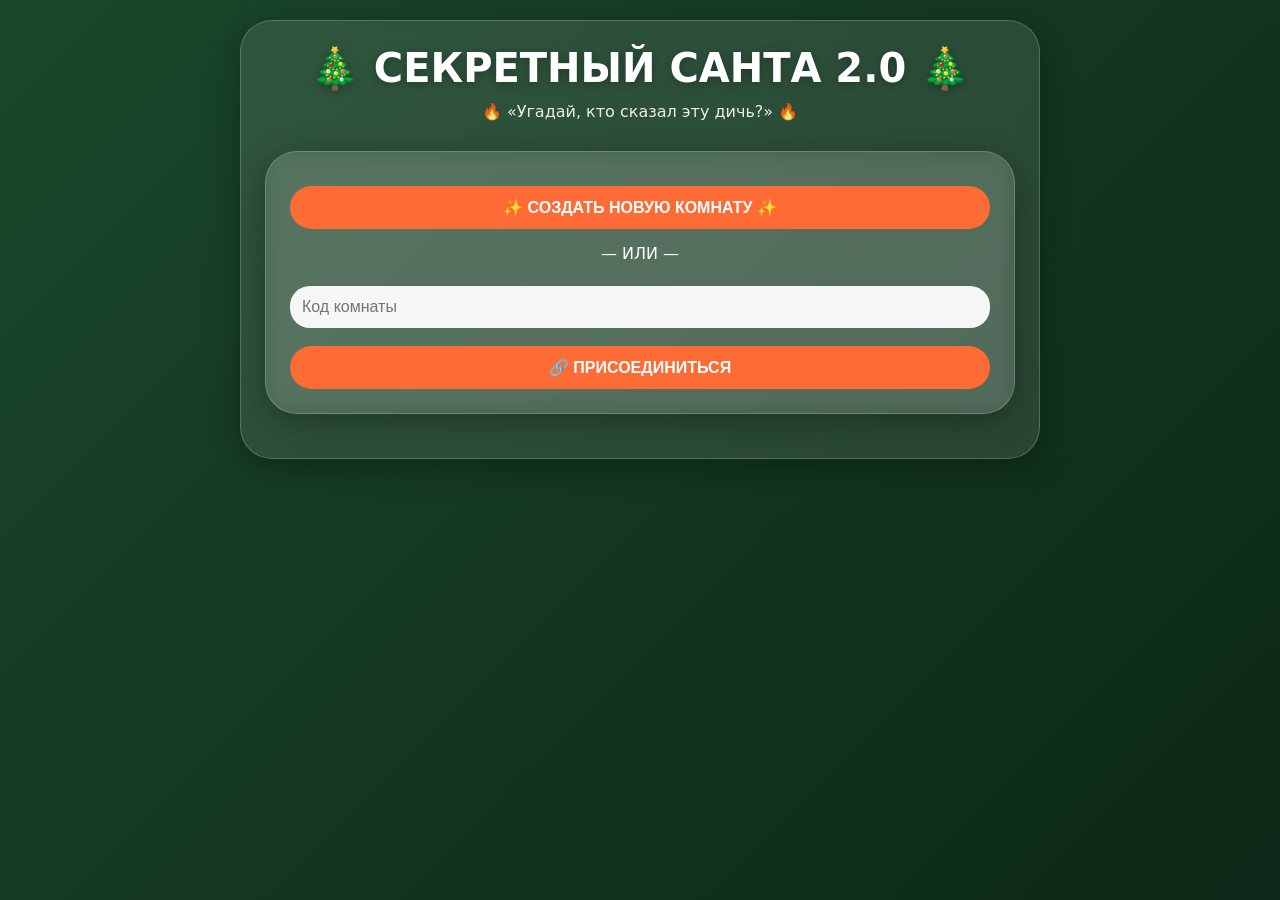
<file: deepseek_html_20260421_2149f9.html>
<!DOCTYPE html>
<html lang="ru">
<head>
    <meta charset="UTF-8">
    <meta name="viewport" content="width=device-width, initial-scale=1.0, user-scalable=no">
    <title>🎄 Секретный Санта 2.0 — Угадай цитатку</title>
    <style>
        * {
            margin: 0;
            padding: 0;
            box-sizing: border-box;
        }
        body {
            background: linear-gradient(135deg, #1a472a 0%, #0d2818 100%);
            font-family: 'Segoe UI', 'Poppins', system-ui, -apple-system, sans-serif;
            min-height: 100vh;
            padding: 20px;
            color: #fff;
        }
        .container {
            max-width: 800px;
            margin: 0 auto;
        }
        .card {
            background: rgba(255,255,255,0.1);
            backdrop-filter: blur(10px);
            border-radius: 32px;
            padding: 24px;
            margin-bottom: 20px;
            border: 1px solid rgba(255,255,255,0.2);
            box-shadow: 0 8px 32px rgba(0,0,0,0.3);
        }
        h1 {
            font-size: 2.5em;
            text-align: center;
            margin-bottom: 10px;
            text-shadow: 0 2px 10px rgba(0,0,0,0.3);
        }
        .sub {
            text-align: center;
            opacity: 0.9;
            margin-bottom: 30px;
        }
        button, .button {
            background: #ff6b35;
            color: white;
            border: none;
            padding: 12px 24px;
            border-radius: 60px;
            font-size: 16px;
            font-weight: bold;
            cursor: pointer;
            transition: 0.2s;
            width: 100%;
            margin-top: 10px;
        }
        button:hover {
            background: #ff8c5a;
            transform: scale(1.02);
        }
        button:disabled {
            background: #555;
            cursor: not-allowed;
        }
        input, textarea, select {
            width: 100%;
            padding: 12px;
            margin: 8px 0;
            border-radius: 20px;
            border: none;
            background: rgba(255,255,255,0.95);
            font-size: 16px;
        }
        .vote-btn {
            background: #2c5f2d;
            margin: 5px;
            width: auto;
            padding: 8px 16px;
            display: inline-block;
        }
        .vote-btn:hover {
            background: #3e8e41;
        }
        .winner {
            background: gold;
            color: #1a472a;
            padding: 16px;
            border-radius: 24px;
            margin-top: 20px;
            font-weight: bold;
        }
        .task {
            background: #ff4444;
            padding: 20px;
            border-radius: 28px;
            margin-top: 20px;
            animation: pulse 1s infinite;
        }
        @keyframes pulse {
            0% { transform: scale(1); }
            50% { transform: scale(1.02); }
            100% { transform: scale(1); }
        }
        .hidden {
            display: none;
        }
        .refresh-btn {
            background: #2c5f2d;
            margin-top: 5px;
            font-size: 14px;
        }
        .status-badge {
            background: #ff6b35;
            border-radius: 20px;
            padding: 4px 12px;
            font-size: 12px;
            display: inline-block;
            margin-left: 10px;
        }
    </style>
</head>
<body>
<div class="container">
    <div class="card">
        <h1>🎄 СЕКРЕТНЫЙ САНТА 2.0 🎄</h1>
        <div class="sub">🔥 «Угадай, кто сказал эту дичь?» 🔥</div>

        <div id="joinScreen">
            <div class="card">
                <button onclick="createRoom()">✨ СОЗДАТЬ НОВУЮ КОМНАТУ ✨</button>
                <div style="text-align: center; margin: 15px 0;">— ИЛИ —</div>
                <input type="text" id="roomCodeInput" placeholder="Код комнаты">
                <button onclick="joinRoom()">🔗 ПРИСОЕДИНИТЬСЯ</button>
            </div>
        </div>

        <div id="lobbyScreen" class="hidden">
            <div class="card">
                <h3>🏠 Комната: <span id="roomCodeDisplay"></span></h3>
                <p>Твой ник: <strong id="myNickname"></strong></p>
                <button onclick="copyInviteLink()">📋 СКОПИРОВАТЬ ССЫЛКУ-ПРИГЛАШЕНИЕ</button>
                <button onclick="refreshGameState()" class="refresh-btn">🔄 ОБНОВИТЬ СПИСОК</button>
                <hr style="margin: 15px 0;">
                <h4>👥 Участники (<span id="playerCount">0</span>)</h4>
                <div id="playersList"></div>
                <div id="startGameDiv" class="hidden">
                    <button onclick="startGame()">🎁 НАЧАТЬ ИГРУ (нужно минимум 3 чел) 🎁</button>
                </div>
                <div id="waitingMessage" class="hidden" style="text-align: center; margin-top: 15px; color: #ffaa00;">
                    ⏳ Ожидаем других игроков... (нажми «Обновить список»)
                </div>
            </div>
        </div>

        <div id="quoteScreen" class="hidden">
            <div class="card">
                <h3>📝 ХОД 1: Напиши цитатку</h3>
                <p>Вспомни самую странную/смешную фразу, которую говорил <strong>ДРУГОЙ</strong> участник:</p>
                <textarea id="quoteInput" rows="3" placeholder="Например: «Я сейчас так нажрусь, что завтра буду с котом разговаривать»"></textarea>
                <select id="targetPlayerSelect"></select>
                <button onclick="submitQuote()">📤 ОТПРАВИТЬ ЦИТАТУ</button>
                <div id="quotesRemaining">Осталось отправить цитат: --</div>
                <button onclick="refreshGameState()" class="refresh-btn">🔄 ПРОВЕРИТЬ СТАТУС</button>
            </div>
        </div>

        <div id="votingScreen" class="hidden">
            <div class="card">
                <h3>🤔 КТО ЭТО СКАЗАЛ?</h3>
                <div id="currentQuoteDisplay" style="font-size: 1.4em; margin: 15px 0; background: rgba(0,0,0,0.3); padding: 20px; border-radius: 24px;">"..."</div>
                <div id="voteOptions"></div>
                <div id="votingProgress"></div>
                <button onclick="refreshGameState()" class="refresh-btn">🔄 ОБНОВИТЬ</button>
            </div>
        </div>

        <div id="resultsScreen" class="hidden">
            <div class="card">
                <h3>🎉 РЕЗУЛЬТАТЫ 🎉</h3>
                <div id="resultsList"></div>
                <div id="loserTask" class="task hidden"></div>
                <button onclick="resetGame()">🔄 НОВАЯ ИГРА</button>
            </div>
        </div>
    </div>
</div>

<script>
    // ========== ГЛОБАЛЬНЫЕ ПЕРЕМЕННЫЕ ==========
    let currentRoom = null;
    let myId = null;
    let myName = null;
    let gameState = null;
    let syncInterval = null;

    // Генерация ID
    function generateId() {
        return 'id_' + Date.now() + '_' + Math.random().toString(36).substr(2, 8);
    }

    // НЕЙРОНКА - генерирует 4 дополнительных имени
    function generateAiNames(realNames, quoteText) {
        const funnyNames = [
            "🦄 Единорог-интриган", "🍕 Пицца-папарацци", "🤡 Клоун-невидимка", "🐧 Пингвин-сплетник",
            "🎅 Пьяный Санта", "🧙 Гэндальф-мемолог", "👻 Полтергейст-юморист", "🐱 Кот-философ",
            "🤖 Бот-алкаш", "🍆 Баклажан-провокатор", "💩 Какашка-оратор", "🦥 Ленивец-тролль",
            "🧠 Мозгоправ", "🎸 Рокер-пенсионер", "👽 Пришелец-ругатель", "🐸 Пепе-свидетель"
        ];
        let available = funnyNames.filter(n => !realNames.includes(n));
        let shuffled = [...available];
        for (let i = shuffled.length - 1; i > 0; i--) {
            const j = Math.floor(Math.random() * (i + 1));
            [shuffled[i], shuffled[j]] = [shuffled[j], shuffled[i]];
        }
        return shuffled.slice(0, 4);
    }

    // ========== СИНХРОНИЗАЦИЯ ЧЕРЕЗ localStorage (кросс-вкладки) ==========
    function saveRoom() {
        if (currentRoom && gameState) {
            const data = {
                roomCode: currentRoom,
                players: gameState.players,
                quotes: gameState.quotes,
                votes: gameState.votes,
                round: gameState.round,
                currentQuoteIndex: gameState.currentQuoteIndex,
                allQuotes: gameState.allQuotes,
                results: gameState.results,
                gameStarted: gameState.gameStarted,
                gamePhase: gameState.gamePhase,
                lastUpdate: Date.now()
            };
            localStorage.setItem(`santa_${currentRoom}`, JSON.stringify(data));
            // Триггерим событие для других вкладок
            localStorage.setItem(`santa_trigger_${currentRoom}`, Date.now().toString());
        }
    }

    function loadRoom(roomCode) {
        const raw = localStorage.getItem(`santa_${roomCode}`);
        if (raw) {
            const data = JSON.parse(raw);
            currentRoom = data.roomCode;
            gameState = {
                players: data.players || [],
                quotes: data.quotes || [],
                votes: data.votes || {},
                round: data.round || 0,
                currentQuoteIndex: data.currentQuoteIndex || 0,
                allQuotes: data.allQuotes || [],
                results: data.results || null,
                gameStarted: data.gameStarted || false,
                gamePhase: data.gamePhase || 'lobby'
            };
            return true;
        }
        return false;
    }

    // Принудительное обновление из хранилища
    function refreshGameState() {
        if (currentRoom) {
            loadRoom(currentRoom);
            updateUIByPhase();
        }
    }

    // Слушаем изменения в localStorage (синхронизация между вкладками/устройствами)
    window.addEventListener('storage', (e) => {
        if (e.key === `santa_trigger_${currentRoom}` && currentRoom) {
            refreshGameState();
        }
    });

    // ========== UI ОБНОВЛЕНИЕ ==========
    function updateUIByPhase() {
        if (!gameState) return;
        
        const phase = gameState.gamePhase;
        
        if (phase === 'lobby') {
            showLobby();
        } else if (phase === 'quotes') {
            showQuoteScreen();
        } else if (phase === 'voting') {
            showVotingScreen();
        } else if (phase === 'results') {
            showResultsScreen();
        }
    }

    function showLobby() {
        document.getElementById('joinScreen').classList.add('hidden');
        document.getElementById('lobbyScreen').classList.remove('hidden');
        document.getElementById('quoteScreen').classList.add('hidden');
        document.getElementById('votingScreen').classList.add('hidden');
        document.getElementById('resultsScreen').classList.add('hidden');
        
        document.getElementById('roomCodeDisplay').innerText = currentRoom;
        document.getElementById('myNickname').innerText = myName;
        
        updateLobbyUI();
    }

    function updateLobbyUI() {
        if (!gameState) return;
        
        const playersDiv = document.getElementById('playersList');
        playersDiv.innerHTML = gameState.players.map(p => 
            `<div>🎅 ${p.name} ${p.id === myId ? '(ты)' : ''} ${p.hasSubmitted ? '✓' : ''}</div>`
        ).join('');
        document.getElementById('playerCount').innerText = gameState.players.length;
        
        const isHost = gameState.players.length > 0 && gameState.players[0].id === myId;
        const canStart = gameState.players.length >= 3 && !gameState.gameStarted;
        
        if (isHost && canStart) {
            document.getElementById('startGameDiv').classList.remove('hidden');
            document.getElementById('waitingMessage').classList.add('hidden');
        } else if (isHost && gameState.players.length < 3) {
            document.getElementById('startGameDiv').classList.add('hidden');
            document.getElementById('waitingMessage').classList.remove('hidden');
            document.getElementById('waitingMessage').innerHTML = '⚠️ Нужно минимум 3 игрока! Пригласи друзей.';
        } else if (!isHost && !gameState.gameStarted) {
            document.getElementById('startGameDiv').classList.add('hidden');
            document.getElementById('waitingMessage').classList.remove('hidden');
            document.getElementById('waitingMessage').innerHTML = '⏳ Ожидаем, когда ведущий начнёт игру...';
        }
    }

    function showQuoteScreen() {
        document.getElementById('lobbyScreen').classList.add('hidden');
        document.getElementById('quoteScreen').classList.remove('hidden');
        updateQuoteUI();
    }

    function updateQuoteUI() {
        if (!gameState) return;
        
        const myPlayer = gameState.players.find(p => p.id === myId);
        const submittedCount = gameState.quotes.filter(q => q.fromId === myId).length;
        const needToSubmit = gameState.players.length - 1;
        const remaining = needToSubmit - submittedCount;
        document.getElementById('quotesRemaining').innerHTML = `Осталось отправить цитат: ${remaining} из ${needToSubmit}`;
        
        const select = document.getElementById('targetPlayerSelect');
        const alreadyTargeted = gameState.quotes.filter(q => q.fromId === myId).map(q => q.targetId);
        const available = gameState.players.filter(p => p.id !== myId && !alreadyTargeted.includes(p.id));
        select.innerHTML = available.map(p => `<option value="${p.id}">${p.name}</option>`).join('');
        
        if (remaining === 0 && myPlayer && !myPlayer.hasSubmitted) {
            myPlayer.hasSubmitted = true;
            saveRoom();
            checkAllSubmitted();
        }
    }

    function submitQuote() {
        const quoteText = document.getElementById('quoteInput').value.trim();
        const targetId = document.getElementById('targetPlayerSelect').value;
        if (!quoteText) {
            alert("Напиши цитату!");
            return;
        }
        if (!targetId) {
            alert("Выбери, про кого эта цитата!");
            return;
        }
        
        gameState.quotes.push({
            fromId: myId,
            targetId: targetId,
            text: quoteText
        });
        
        document.getElementById('quoteInput').value = '';
        saveRoom();
        updateQuoteUI();
    }

    function checkAllSubmitted() {
        const allSubmitted = gameState.players.every(p => p.hasSubmitted === true);
        const expectedQuotes = gameState.players.length * (gameState.players.length - 1);
        
        if (allSubmitted && gameState.quotes.length === expectedQuotes && gameState.gamePhase === 'quotes') {
            prepareVoting();
        }
    }

    function prepareVoting() {
        gameState.allQuotes = [...gameState.quotes];
        for (let i = gameState.allQuotes.length - 1; i > 0; i--) {
            const j = Math.floor(Math.random() * (i + 1));
            [gameState.allQuotes[i], gameState.allQuotes[j]] = [gameState.allQuotes[j], gameState.allQuotes[i]];
        }
        gameState.currentQuoteIndex = 0;
        gameState.votes = {};
        gameState.gamePhase = 'voting';
        
        saveRoom();
        showVotingScreen();
    }

    function showVotingScreen() {
        document.getElementById('quoteScreen').classList.add('hidden');
        document.getElementById('votingScreen').classList.remove('hidden');
        loadCurrentQuoteForVoting();
    }

    function loadCurrentQuoteForVoting() {
        if (!gameState.allQuotes || gameState.currentQuoteIndex >= gameState.allQuotes.length) {
            finishGame();
            return;
        }
        
        const quote = gameState.allQuotes[gameState.currentQuoteIndex];
        document.getElementById('currentQuoteDisplay').innerHTML = `"${quote.text}"`;
        
        const realNames = gameState.players.map(p => p.name);
        const aiNames = generateAiNames(realNames, quote.text);
        let allOptions = [...realNames, ...aiNames];
        for (let i = allOptions.length - 1; i > 0; i--) {
            const j = Math.floor(Math.random() * (i + 1));
            [allOptions[i], allOptions[j]] = [allOptions[j], allOptions[i]];
        }
        
        const targetPlayer = gameState.players.find(p => p.id === quote.targetId);
        const correctName = targetPlayer ? targetPlayer.name : "???";
        
        gameState.currentQuoteCorrect = correctName;
        gameState.currentQuoteOptions = allOptions;
        
        const optionsDiv = document.getElementById('voteOptions');
        optionsDiv.innerHTML = allOptions.map(opt => 
            `<button class="vote-btn" onclick="submitVote('${opt.replace(/'/g, "\\'")}')">🎤 ${opt}</button>`
        ).join('');
        
        const votedCount = Object.keys(gameState.votes).filter(v => v.startsWith(`q${gameState.currentQuoteIndex}`)).length;
        document.getElementById('votingProgress').innerHTML = `Проголосовало: ${votedCount} / ${gameState.players.length}`;
    }

    function submitVote(selectedName) {
        const voterId = myId;
        const quoteIndex = gameState.currentQuoteIndex;
        const voteKey = `q${quoteIndex}_${voterId}`;
        
        if (gameState.votes[voteKey]) {
            alert("Ты уже голосовал за эту цитату!");
            return;
        }
        
        const isCorrect = (selectedName === gameState.currentQuoteCorrect);
        
        gameState.votes[voteKey] = {
            voterId: voterId,
            selected: selectedName,
            correct: isCorrect
        };
        
        const player = gameState.players.find(p => p.id === voterId);
        if (player) {
            if (isCorrect) {
                player.correctGuesses = (player.correctGuesses || 0) + 1;
            } else {
                player.wrongVotes = (player.wrongVotes || 0) + 1;
            }
        }
        
        saveRoom();
        
        const votedCount = Object.keys(gameState.votes).filter(v => v.startsWith(`q${quoteIndex}`)).length;
        if (votedCount === gameState.players.length) {
            gameState.currentQuoteIndex++;
            if (gameState.currentQuoteIndex < gameState.allQuotes.length) {
                loadCurrentQuoteForVoting();
            } else {
                finishGame();
            }
        } else {
            document.getElementById('votingProgress').innerHTML = `Проголосовало: ${votedCount + 1} / ${gameState.players.length}`;
            alert("Голос принят! Ждём остальных...");
            loadCurrentQuoteForVoting();
        }
    }

    function finishGame() {
        const playersWithScore = gameState.players.map(p => {
            const score = (p.correctGuesses || 0) - (p.wrongVotes || 0);
            return { ...p, score };
        });
        
        playersWithScore.sort((a,b) => a.score - b.score);
        const loser = playersWithScore[0];
        
        const tasks = [
            "📸 Поставь на аватарку фото кота на 1 час",
            "🎤 Отправь в общий чат голосовое с пением «В лесу родилась ёлочка»",
            "🤡 Напиши 3 комплимента самому себе",
            "🍕 Закажи пиццу с ананасами и съешь её (или заплати штраф 500р)",
            "📝 Сделай селфи с ложкой на носу и отправь в чат",
            "🧠 Напиши эссе на 100 слов «Почему я сегодня лох»",
            "🎥 Запиши видео, как танцушь тверк под новогоднюю песню",
            "🍻 Поставь статус «Я официально лох года» на 24 часа",
            "💀 Признайся в одной страшной тайне в общем чате",
            "🕺 Сделай 10 приседаний и запиши на видео"
        ];
        const randomTask = tasks[Math.floor(Math.random() * tasks.length)];
        
        gameState.gamePhase = 'results';
        saveRoom();
        showResultsScreen(playersWithScore, loser, randomTask);
    }

    function showResultsScreen(playersWithScore, loser, task) {
        document.getElementById('votingScreen').classList.add('hidden');
        document.getElementById('resultsScreen').classList.remove('hidden');
        
        let resultsHtml = "<h4>📊 ИТОГИ ГОЛОСОВАНИЯ 📊</h4>";
        playersWithScore.forEach(p => {
            resultsHtml += `<div>🎅 ${p.name} — угадал: ${p.correctGuesses || 0}, лажанулся: ${p.wrongVotes || 0} → счёт: ${p.score}</div>`;
        });
        resultsHtml += `<div class="winner">💀 ЛОХ ИГРЫ: ${loser.name} 💀</div>`;
        document.getElementById('resultsList').innerHTML = resultsHtml;
        
        const taskDiv = document.getElementById('loserTask');
        taskDiv.innerHTML = `<strong>🎁 ЗАДАНИЕ ДЛЯ ${loser.name}:</strong><br>${task}`;
        taskDiv.classList.remove('hidden');
    }

    // ========== ОСНОВНЫЕ ДЕЙСТВИЯ ==========
    function createRoom() {
        const roomCode = Math.random().toString(36).substr(2, 6).toUpperCase();
        const playerName = prompt("Введи своё имя (или ник):", "Игрок_" + Math.floor(Math.random()*100));
        if (!playerName) return;
        
        myId = generateId();
        myName = playerName;
        currentRoom = roomCode;
        
        gameState = {
            players: [{ id: myId, name: myName, hasSubmitted: false, correctGuesses: 0, wrongVotes: 0 }],
            quotes: [],
            votes: {},
            round: 0,
            currentQuoteIndex: 0,
            allQuotes: [],
            results: null,
            gameStarted: false,
            gamePhase: 'lobby'
        };
        
        saveRoom();
        showLobby();
        updateLobbyUI();
    }

    function joinRoom() {
        const roomCode = document.getElementById('roomCodeInput').value.trim().toUpperCase();
        if (!roomCode) return;
        
        if (!loadRoom(roomCode)) {
            alert("❌ Комната не найдена! Проверь код.");
            return;
        }
        
        const playerName = prompt("Введи своё имя:", "Игрок_" + Math.floor(Math.random()*100));
        if (!playerName) return;
        
        myId = generateId();
        myName = playerName;
        currentRoom = roomCode;
        
        gameState.players.push({ id: myId, name: myName, hasSubmitted: false, correctGuesses: 0, wrongVotes: 0 });
        
        saveRoom();
        showLobby();
        updateLobbyUI();
    }

    function startGame() {
        if (gameState.players.length < 3) {
            alert("Нужно минимум 3 игрока!");
            return;
        }
        gameState.gameStarted = true;
        gameState.gamePhase = 'quotes';
        saveRoom();
        showQuoteScreen();
    }

    function copyInviteLink() {
        const link = window.location.href.split('?')[0] + "?room=" + currentRoom;
        navigator.clipboard.writeText(link);
        alert("🔗 Ссылка скопирована! Отправь её друзьям.\nКод комнаты: " + currentRoom + "\n\nВАЖНО: Все должны зайти по одной ссылке!");
    }

    function resetGame() {
        if (confirm("Начать новую игру? Все данные сотрутся.")) {
            localStorage.removeItem(`santa_${currentRoom}`);
            location.reload();
        }
    }

    window.onload = () => {
        const urlParams = new URLSearchParams(window.location.search);
        const roomFromUrl = urlParams.get('room');
        if (roomFromUrl) {
            document.getElementById('roomCodeInput').value = roomFromUrl;
            joinRoom();
        }
        
        // Автообновление каждые 3 секунды
        setInterval(() => {
            if (currentRoom) {
                refreshGameState();
            }
        }, 3000);
    };
</script>
</body>
</html>
</file>
